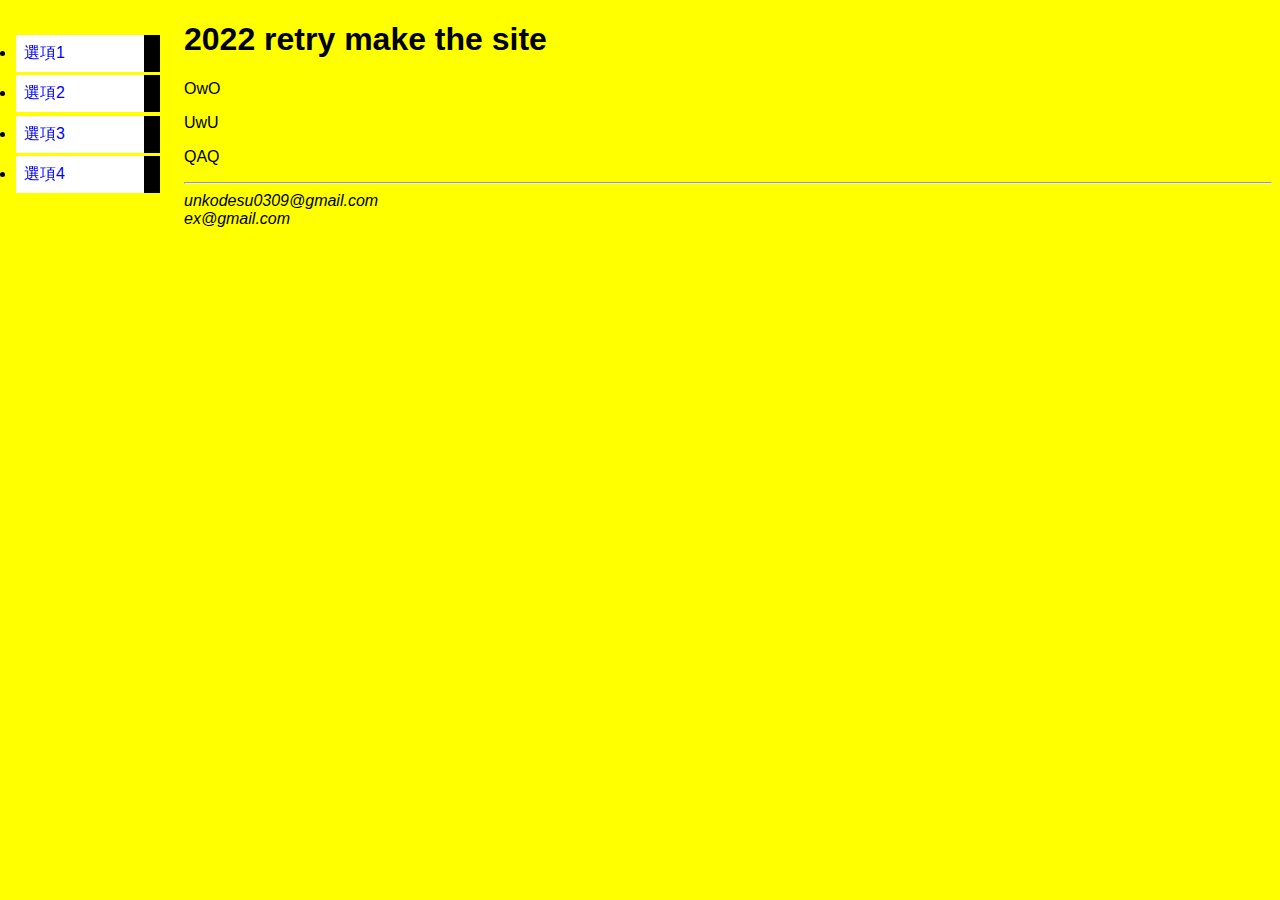
<file: index.HTML>
<!DOCTYPE html>
<html>
   <head>
      <title>2022 retry~ ;w;</title>
      <link href="css.css" rel="stylesheet">   
   </head>
   <body>
       <ul class = bar>
        <li><a href="temp.html">選項1</a>
        <li><a href="temp.html">選項2</a>
        <li><a href="temp.html">選項3</a>
        <li><a href="temp.html">選項4</a>   
       </ul>
       <h1>2022 retry make the site</h1>
       <p>OwO</p>
       <p>UwU</p>
       <p>QAQ</p>
       <hr>
       <address>
           unkodesu0309@gmail.com <br>
           ex@gmail.com
       </address>
   </body>
</html>
</file>
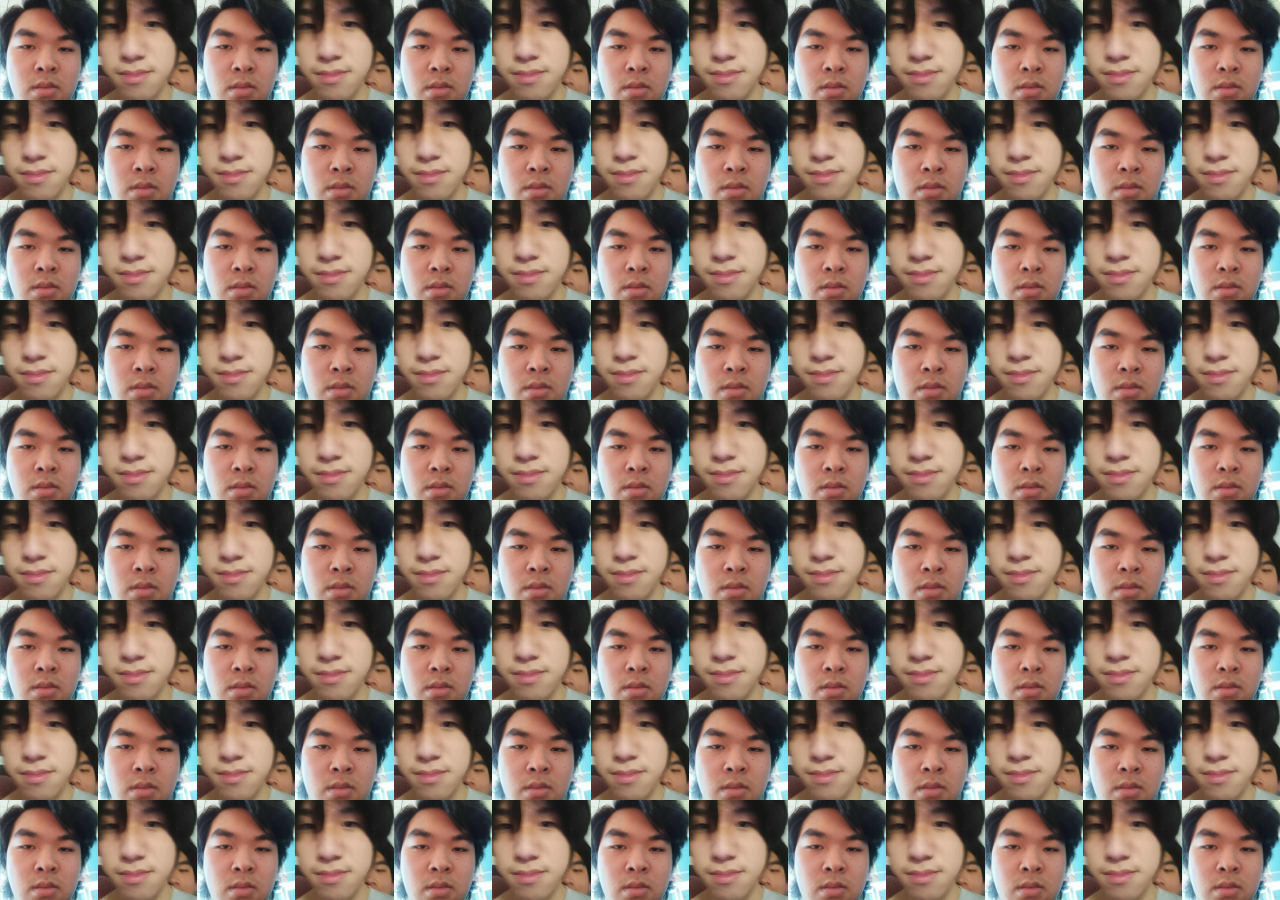
<file: index2.html>
<!DOCTYPE html>
<html lang="zh-Hant">
<head>
  <meta charset="UTF-8">
  <title>我操你媽</title>
  <style>
    html, body {
      margin: 0;
      padding: 0;
      width: 100vw;
      height: 100vh;
      overflow: hidden; /* 禁止滾動 */
    }

    #grid {
      display: grid;
      grid-auto-rows: 100px; /* 格子高度 */
      width: 100%;
      height: 100%;
    }

    .cell {
      height: 100px;
      background-size: cover;
      background-position: center;
    }

    .one { background-image: url("1.png"); }
    .two { background-image: url("2.png"); }
  </style>
</head>
<body>
  <div id="grid"></div>

  <script>
    const grid = document.getElementById("grid");
    const cellSize = 100; // 格子大小

    function fillGrid() {
      grid.innerHTML = ""; // 清空格子

      const cols = Math.ceil(window.innerWidth / cellSize);
      const rows = Math.ceil(window.innerHeight / cellSize);

      // 調整 grid-template-columns 自動填滿
      grid.style.gridTemplateColumns = `repeat(${cols}, 1fr)`;

      for (let r = 0; r < rows; r++) {
        for (let c = 0; c < cols; c++) {
          const cell = document.createElement("div");
          cell.classList.add("cell");

          // 偶數格用1.png，奇數格用2.png
          if ((r + c) % 2 === 0) {
            cell.classList.add("one");
          } else {
            cell.classList.add("two");
          }

          grid.appendChild(cell);
        }
      }
    }

    fillGrid(); // 初始填充
    window.addEventListener("resize", fillGrid); // 視窗縮放時重排
  </script>
</body>
</html>
</file>
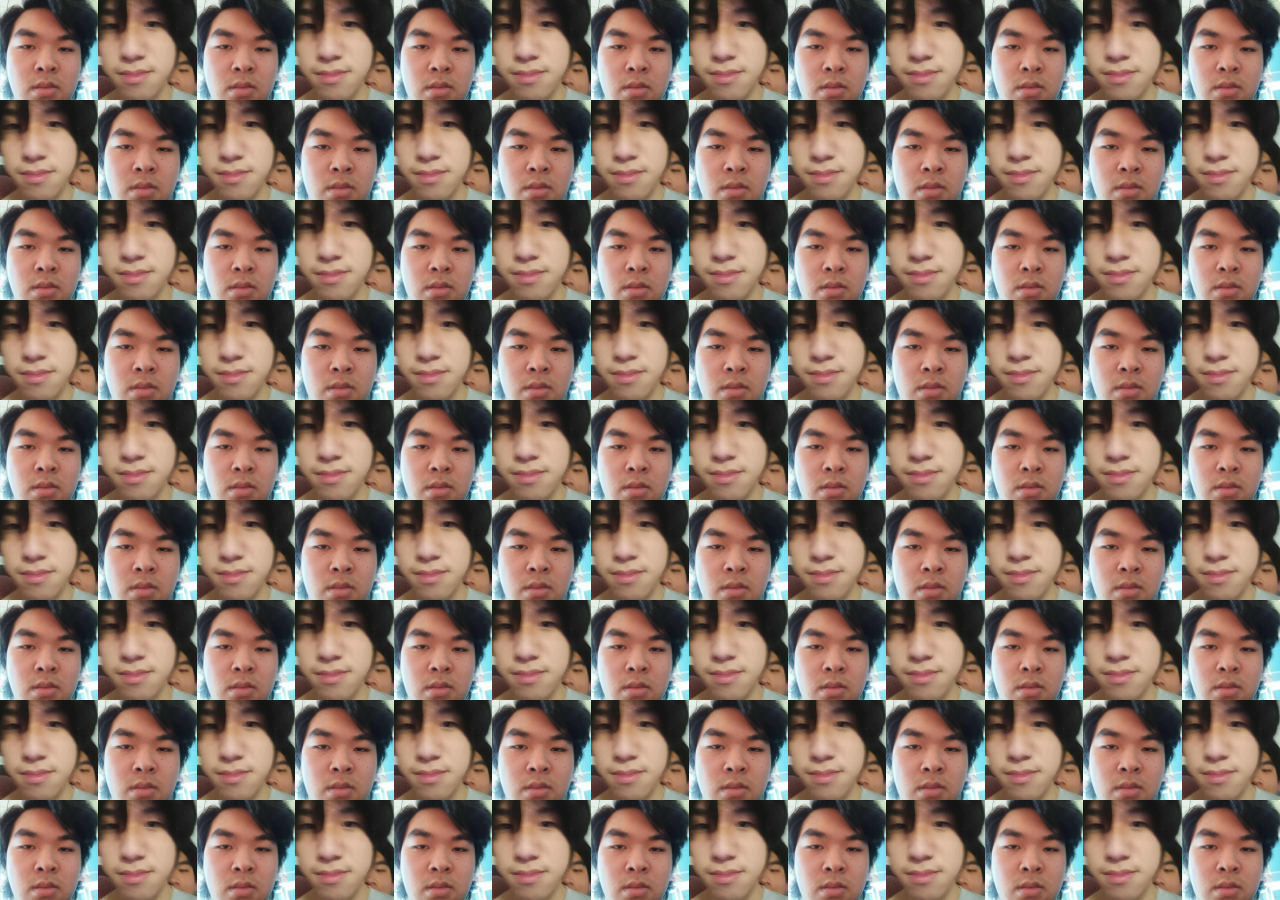
<file: test.html>
<!DOCTYPE html>
<html lang="zh-Hant">
<head>
  <meta charset="UTF-8">
  <title>我操你媽</title>
  <style>
    html, body {
      margin: 0;
      padding: 0;
      width: 100vw;
      height: 100vh;
      overflow: hidden; /* 禁止滾動 */
    }

    #grid {
      display: grid;
      grid-auto-rows: 100px; /* 格子高度 */
      width: 100%;
      height: 100%;
    }

    .cell {
      height: 100px;
      background-size: cover;
      background-position: center;
    }

    .one { background-image: url("1.png"); }
    .two { background-image: url("2.png"); }
  </style>
</head>
<body>
  <div id="grid"></div>

  <script>
    const grid = document.getElementById("grid");
    const cellSize = 100; // 格子大小

    function fillGrid() {
      grid.innerHTML = ""; // 清空格子

      const cols = Math.ceil(window.innerWidth / cellSize);
      const rows = Math.ceil(window.innerHeight / cellSize);

      // 調整 grid-template-columns 自動填滿
      grid.style.gridTemplateColumns = `repeat(${cols}, 1fr)`;

      for (let r = 0; r < rows; r++) {
        for (let c = 0; c < cols; c++) {
          const cell = document.createElement("div");
          cell.classList.add("cell");

          // 偶數格用1.png，奇數格用2.png
          if ((r + c) % 2 === 0) {
            cell.classList.add("one");
          } else {
            cell.classList.add("two");
          }

          grid.appendChild(cell);
        }
      }
    }

    fillGrid(); // 初始填充
    window.addEventListener("resize", fillGrid); // 視窗縮放時重排
  </script>
</body>
</html>
</file>
<file: css.css>
body {
    padding-left: 11em;
    font-family: 'cwTeXHei', 'Noto Sans TC', Arial, "文泉驛正黑";
  color: black;
  background-color: yellow}
  ul.bar {
    padding: 0;
    margin: 0;
    position: absolute;
    top: 2em;
    left: 1em;
    width: 9em 
  }
  ul.bar li {
    background: white;
    margin: 0.2em 0;
    padding: 0.5em;
    border-right: 1em solid black }  
    ul.bar a {
        text-decoration: none }
        a:link {
        color: blue }
        a:visited {
        color: purple }
</file>
